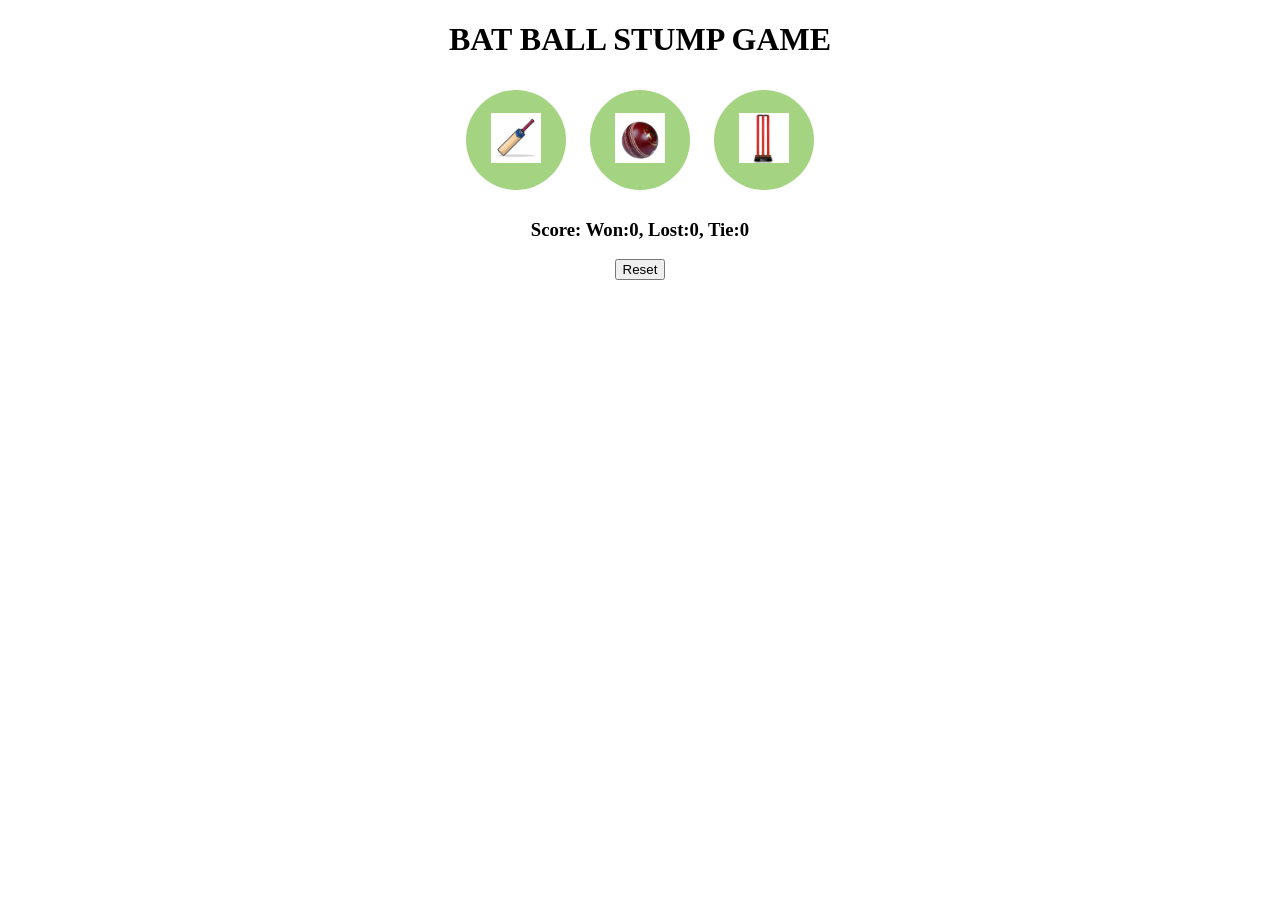
<file: Cricket-game/index.html>
<!DOCTYPE html>
<html lang="en">
<head>
    <meta charset="UTF-8">
    <meta name="viewport" content="width=device-width, initial-scale=1.0">
    <title>Cricket Game</title>
    <link rel="stylesheet" href="cricket.css">
    <style>
       

    </style>
</head>
<body>
    <h1>BAT BALL STUMP GAME</h1>

    
    <button class="choice-button" onclick="
    let compChoice= generateCompChoice();
    let resultmsg= getResult ('Bat', compChoice)
    showResult ('Bat', compChoice, resultmsg);
    "><img src="images/bat.jpg" alt="Bat" class="choice-image">
</button>

    <button class="choice-button" onclick="
    compChoice=generateCompChoice();
    resultmsg= getResult('Ball', compChoice)
    showResult ('Ball', compChoice, resultmsg);
    "><img src="images/ball.webp" alt="Ball" class="choice-image">
</button>

    <button class="choice-button" onclick="
    compChoice=generateCompChoice();
    resultmsg= getResult('Stump', compChoice)
    showResult ('Stump', compChoice, resultmsg);
    "><img src="images/stmp.jpg" alt="Stump" class="choice-image">
</button>

    <h3 id="user-move"></h3>
    <h3 id="computer-move"></h3>
    <h3 id="result"></h3>
    <h3 id="score"></h3>
    <button onclick="localStorage.clear()
    resetScore();
    ">Reset</button>

    <script>
        let scoreStr= localStorage.getItem('Score');
        let score;
        resetScore(scoreStr);
        function resetScore(scoreStr){
             score= scoreStr? JSON.parse(scoreStr): {
                win: 0,
                lost: 0,
                tie: 0,
        };
            score.displayScore= function(){
                return `Score: Won:${score.win}, Lost:${score.lost}, Tie:${score.tie}`;
            };
            showResult();
        }

        function generateCompChoice(){
            let compChoice;
            let randomNum= Math.random()*3;
            if(randomNum>0 && randomNum<=1) return 'Bat';
            else if(randomNum>1 && randomNum <=2) return 'Ball';
            else return 'Stump';
        }

        function getResult(userMove, compMove){
            if(userMove === 'Bat'){
                if(compMove==='Ball'){
                    score.win++;
                    return 'user won.';
                }else if( compMove==='Bat'){
                    score.tie++;
                    return 'its a tie.'
                }else {
                    score.lost++;
                    return 'computer won';
                }
            }else if(userMove==='Ball'){
                if (compMove=== 'Ball'){
                    score.tie++;
                    return 'Its a tie';
                }else if(compMove==='Bat'){
                    score.lost++;
                    return `computer won.`;
                }else {
                    score.win++;
                     return `user won`;
                }
            }else{
                if (compMove=== 'Ball'){
                    score.lost++;
                    return 'computer won.';
                }else if(compMove==='Bat'){
                    score.win++;
                    return `user won.`;
                }else {
                    score.tie++;
                    return `Its a tie`;
                }
            }
        }

        function showResult(userMove, compMove, result ){

            localStorage.setItem('Score', JSON.stringify(score));
            document.querySelector('#user-move').innerText= 
                userMove?`You have chosen ${userMove}`: '';
            document.querySelector('#computer-move').innerText= 
                compMove?`computer have chosen ${compMove}`: '';
            document.querySelector('#result').innerText= 
                result?? '';
            document.querySelector('#score').innerText= score.displayScore();

        }
    </script>

    
</body>
</html>
</file>
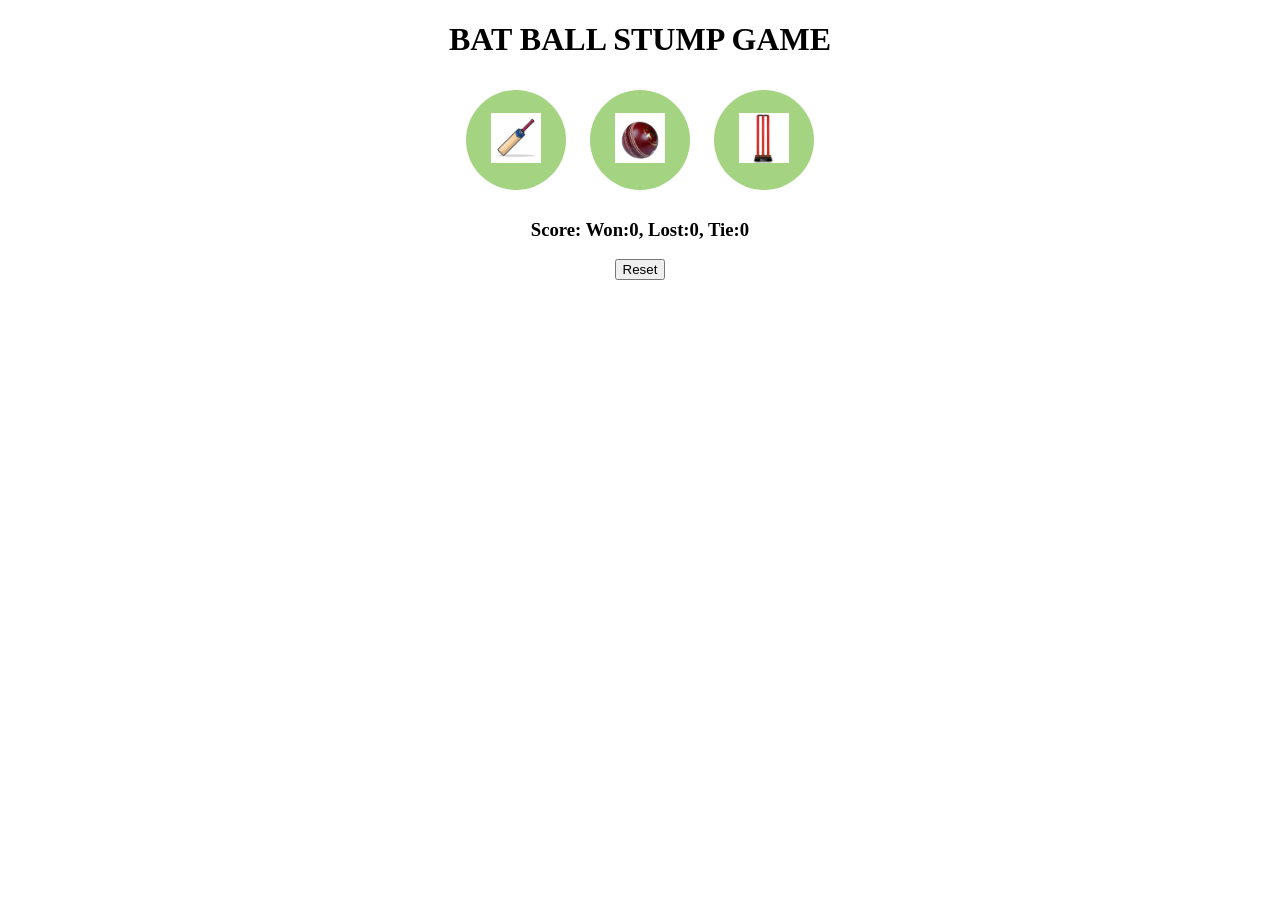
<file: Cricket-game/cricket.html>
<!DOCTYPE html>
<html lang="en">
<head>
    <meta charset="UTF-8">
    <meta name="viewport" content="width=device-width, initial-scale=1.0">
    <title>Cricket Game</title>
    <link rel="stylesheet" href="cricket.css">
    <style>
       

    </style>
</head>
<body>
    <h1>BAT BALL STUMP GAME</h1>

    
    <button class="choice-button" onclick="
    let compChoice= generateCompChoice();
    let resultmsg= getResult ('Bat', compChoice)
    showResult ('Bat', compChoice, resultmsg);
    "><img src="images/bat.jpg" alt="Bat" class="choice-image">
</button>

    <button class="choice-button" onclick="
    compChoice=generateCompChoice();
    resultmsg= getResult('Ball', compChoice)
    showResult ('Ball', compChoice, resultmsg);
    "><img src="images/ball.webp" alt="Ball" class="choice-image">
</button>

    <button class="choice-button" onclick="
    compChoice=generateCompChoice();
    resultmsg= getResult('Stump', compChoice)
    showResult ('Stump', compChoice, resultmsg);
    "><img src="images/stmp.jpg" alt="Stump" class="choice-image">
</button>

    <h3 id="user-move"></h3>
    <h3 id="computer-move"></h3>
    <h3 id="result"></h3>
    <h3 id="score"></h3>
    <button onclick="localStorage.clear()
    resetScore();
    ">Reset</button>

    <script>
        let scoreStr= localStorage.getItem('Score');
        let score;
        resetScore(scoreStr);
        function resetScore(scoreStr){
             score= scoreStr? JSON.parse(scoreStr): {
                win: 0,
                lost: 0,
                tie: 0,
        };
            score.displayScore= function(){
                return `Score: Won:${score.win}, Lost:${score.lost}, Tie:${score.tie}`;
            };
            showResult();
        }

        function generateCompChoice(){
            let compChoice;
            let randomNum= Math.random()*3;
            if(randomNum>0 && randomNum<=1) return 'Bat';
            else if(randomNum>1 && randomNum <=2) return 'Ball';
            else return 'Stump';
        }

        function getResult(userMove, compMove){
            if(userMove === 'Bat'){
                if(compMove==='Ball'){
                    score.win++;
                    return 'user won.';
                }else if( compMove==='Bat'){
                    score.tie++;
                    return 'its a tie.'
                }else {
                    score.lost++;
                    return 'computer won';
                }
            }else if(userMove==='Ball'){
                if (compMove=== 'Ball'){
                    score.tie++;
                    return 'Its a tie';
                }else if(compMove==='Bat'){
                    score.lost++;
                    return `computer won.`;
                }else {
                    score.win++;
                     return `user won`;
                }
            }else{
                if (compMove=== 'Ball'){
                    score.lost++;
                    return 'computer won.';
                }else if(compMove==='Bat'){
                    score.win++;
                    return `user won.`;
                }else {
                    score.tie++;
                    return `Its a tie`;
                }
            }
        }

        function showResult(userMove, compMove, result ){

            localStorage.setItem('Score', JSON.stringify(score));
            document.querySelector('#user-move').innerText= 
                userMove?`You have chosen ${userMove}`: '';
            document.querySelector('#computer-move').innerText= 
                compMove?`computer have chosen ${compMove}`: '';
            document.querySelector('#result').innerText= 
                result?? '';
            document.querySelector('#score').innerText= score.displayScore();

        }
    </script>

    
</body>
</html>
</file>
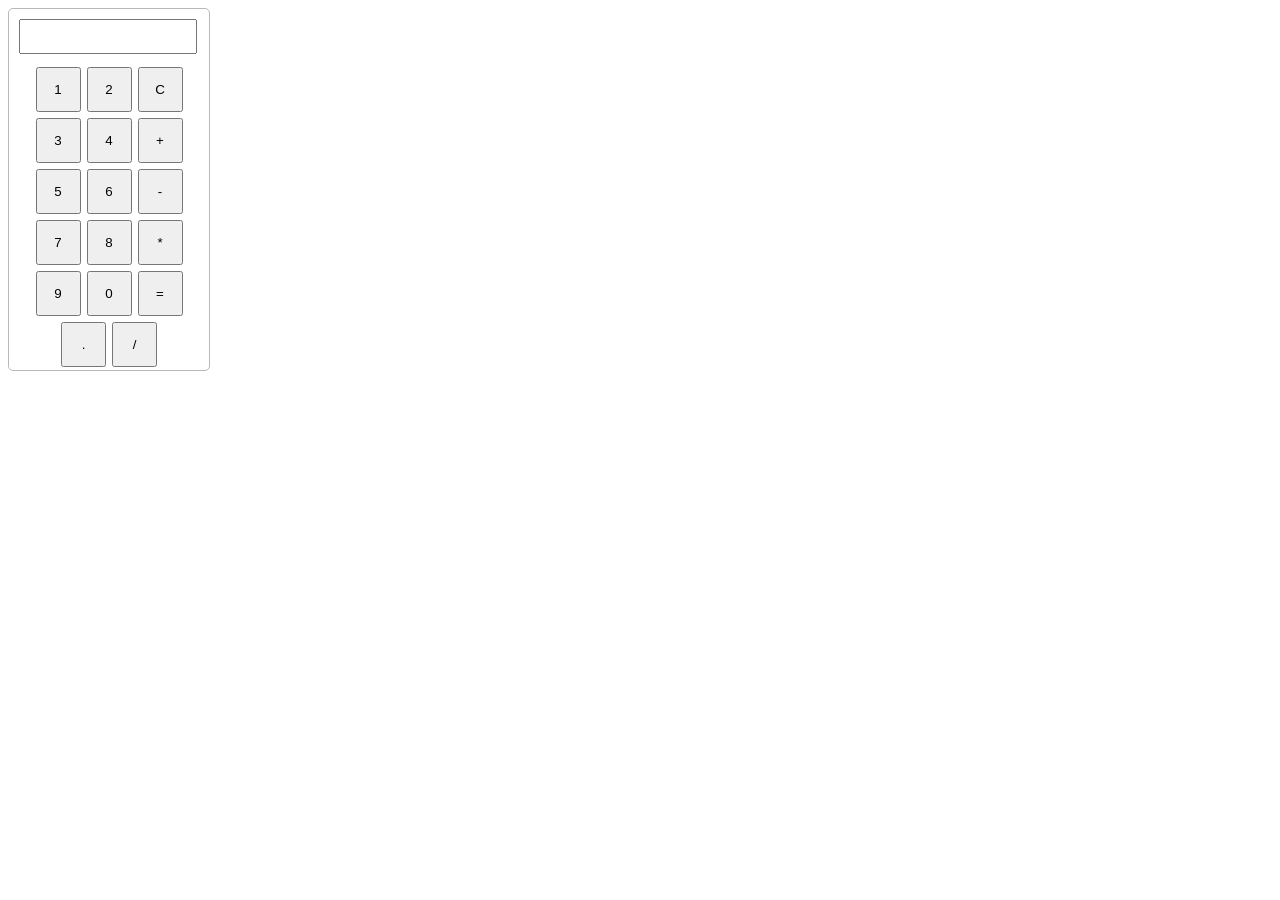
<file: Projects/1 calculator/calculator.html>
<!DOCTYPE html>
<html lang="en">
<head>
    <link rel="stylesheet" href="calculator.css">
    <title>Calculator</title>
    
</head>
<body>
    <div id="calculator">
        <input type="text" id="display" readonly>
        <div class="button-container">
            <button class="button"  onclick="
            currentDisplay= currentDisplay+ '1';
            document.querySelector('#display').value= currentDisplay;
            ">1</button>
            <button class="button"  onclick="
            currentDisplay= currentDisplay+ '2';
            document.querySelector('#display').value= currentDisplay;
            ">2</button>
            <button class="button"  onclick="
            currentDisplay= ' ';
            document.querySelector('#display').value= currentDisplay;
            ">C</button>
            <button class="button"  onclick="
            currentDisplay= currentDisplay+ '3';
            document.querySelector('#display').value= currentDisplay;
            ">3</button>
            <button class="button"  onclick="
            currentDisplay= currentDisplay+ '4';
            document.querySelector('#display').value= currentDisplay;
            ">4</button>
            <button class="button"  onclick="
            currentDisplay= currentDisplay+ '+';
            document.querySelector('#display').value= currentDisplay;
            ">+</button>
            <button class="button"  onclick="
            currentDisplay= currentDisplay+ '5';
            document.querySelector('#display').value= currentDisplay;
            ">5</button>
            <button class="button"  onclick="
            currentDisplay= currentDisplay+ '6';
            document.querySelector('#display').value= currentDisplay;
            ">6</button>
            <button class="button"  onclick="
            currentDisplay= currentDisplay+ '-';
            document.querySelector('#display').value= currentDisplay;
            ">-</button>
            <button class="button"  onclick="
            currentDisplay= currentDisplay+ '7';
            document.querySelector('#display').value= currentDisplay;
            ">7</button>
            <button class="button"  onclick="
            currentDisplay= currentDisplay+ '8';
            document.querySelector('#display').value= currentDisplay;
            ">8</button>
            <button class="button"  onclick="
            currentDisplay= currentDisplay+ '*';
            document.querySelector('#display').value= currentDisplay;
            ">*</button>
            <button class="button"  onclick="
            currentDisplay= currentDisplay+ '9';
            document.querySelector('#display').value= currentDisplay;
            ">9</button>
            <button class="button"  onclick="
            currentDisplay= currentDisplay+ '0';
            document.querySelector('#display').value= currentDisplay;
            ">0</button>
            <button class="button"  onclick="
            currentDisplay= eval(currentDisplay);
            document.querySelector('#display').value= currentDisplay;
            ">=</button>
            <button class="button"  onclick="
            currentDisplay= currentDisplay+ '.';
            document.querySelector('#display').value= currentDisplay;
            ">.</button>
            <button class="button"  onclick="
            currentDisplay= currentDisplay+ '/';
            document.querySelector('#display').value= currentDisplay;
            ">/</button>
        </div>
    </div>
    <script>
        let currentDisplay= '';
        document.querySelector('#display').value= currentDisplay;
    </script>
    
</body>
</html>
</file>
<file: Cricket-game/cricket.css>
body{
    text-align: center;
}

.choice-button{
    height: 100px;
    width: 100px;
    border: none;
    margin: 10px;
    background-color: rgb(164, 212, 130);
    border-radius:50px;
    cursor: pointer;
}
.choice-image{
    height: 50px;
}
</file>
<file: Projects/1 calculator/calculator.css>
#calculator{
    border: 1px solid rgb(187, 183, 183);
    border-radius: 5px;
    width: 200px;
}

#display{
    margin: 10px;
    width: 85%;
    font-size: 25px;
}
.button-container{
    display: flex;
    justify-content: center;
    flex-wrap: wrap;
}
.button{
    width: 45px;
    height: 45px;
    margin: 3px;
}
</file>
